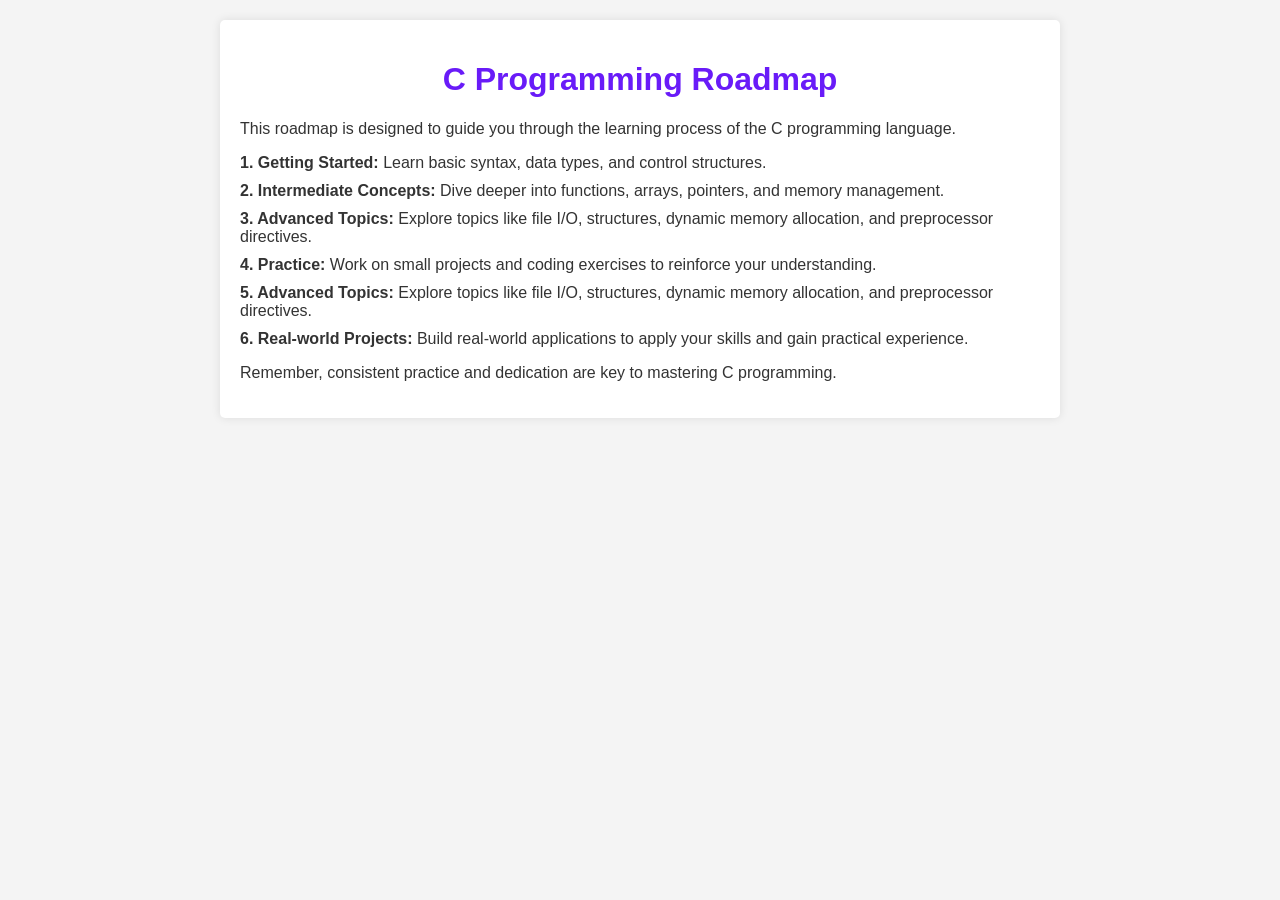
<file: c_roadmap.html>
<!DOCTYPE html>
<html lang="en">
<head>
  <meta charset="UTF-8">
  <meta name="viewport" content="width=device-width, initial-scale=1.0">
  <title>C Programming Roadmap - Half Coder</title>
  <style>
    body {
      font-family: Arial, sans-serif;
      background-color: #f4f4f4;
      color: #333;
      margin: 0;
      padding: 0;
    }

    .container {
      max-width: 800px;
      margin: 20px auto;
      padding: 20px;
      background-color: #fff;
      border-radius: 5px;
      box-shadow: 0 0 10px rgba(0, 0, 0, 0.1);
    }

    h1 {
      text-align: center;
      color: #691bf8;
    }

    ul {
      list-style-type: none;
      padding: 0;
    }

    li {
      margin-bottom: 10px;
    }

    a {
      text-decoration: none;
      color: #691bf8;
      font-weight: bold;
    }

    a:hover {
      color: #5500ff;
    }
  </style>
</head>
<body>
  <div class="container">
    <h1>C Programming Roadmap</h1>
    <p>This roadmap is designed to guide you through the learning process of the C programming language.</p>
    <ul>
      <li><strong>1. Getting Started:</strong> Learn basic syntax, data types, and control structures.</li>
      <li><strong>2. Intermediate Concepts:</strong> Dive deeper into functions, arrays, pointers, and memory management.</li>
      <li><strong>3. Advanced Topics:</strong> Explore topics like file I/O, structures, dynamic memory allocation, and preprocessor directives.</li>
      <li><strong>4. Practice:</strong> Work on small projects and coding exercises to reinforce your understanding.</li>
      <li><strong>5. Advanced Topics:</strong> Explore topics like file I/O, structures, dynamic memory allocation, and preprocessor directives.</li>
      <li><strong>6. Real-world Projects:</strong> Build real-world applications to apply your skills and gain practical experience.</li>
    </ul>
    <p>Remember, consistent practice and dedication are key to mastering C programming.</p>
  </div>
</body>
</html>
</file>
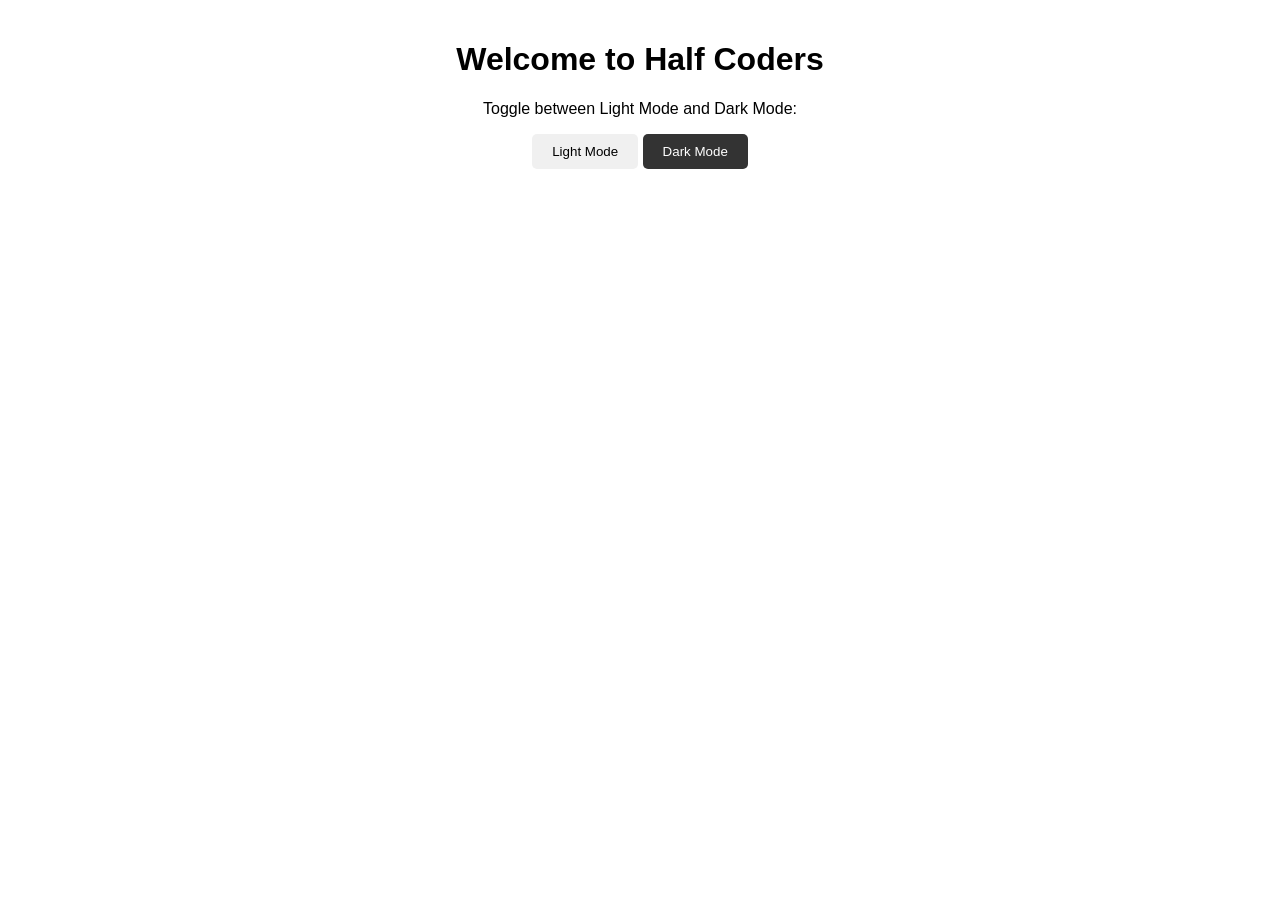
<file: theme.html>
<!DOCTYPE html>
<html lang="en">
<head>
  <meta charset="UTF-8">
  <meta name="viewport" content="width=device-width, initial-scale=1.0">
  <title>Half Coders</title>
  <style>
    /* Light Mode */
    :root {
      --background-color: #ffffff;
      --text-color: #000000;
    }

    /* Dark Mode */
    @media (prefers-color-scheme: dark) {
      :root {
        --background-color: #1e1e1e;
        --text-color: #ffffff;
      }
    }

    body {
      font-family: Arial, sans-serif;
      background-color: var(--background-color);
      color: var(--text-color);
      margin: 0;
      padding: 0;
      transition: background-color 0.3s ease, color 0.3s ease;
    }

    .container {
      text-align: center;
      padding: 20px;
    }

    button {
      padding: 10px 20px;
      border: none;
      border-radius: 5px;
      cursor: pointer;
      transition: background-color 0.3s ease;
    }

    button.light-mode {
      background-color: #f0f0f0;
      color: #000000;
    }

    button.dark-mode {
      background-color: #333333;
      color: #ffffff;
    }
  </style>
</head>
<body>
  <div class="container">
    <h1>Welcome to Half Coders</h1>
    <p>Toggle between Light Mode and Dark Mode:</p>
    <button class="light-mode" onclick="toggleMode('light')">Light Mode</button>
    <button class="dark-mode" onclick="toggleMode('dark')">Dark Mode</button>
  </div>

  <script>
    function toggleMode(mode) {
      if (mode === 'light') {
        document.documentElement.style.setProperty('--background-color', '#ffffff');
        document.documentElement.style.setProperty('--text-color', '#000000');
      } else if (mode === 'dark') {
        document.documentElement.style.setProperty('--background-color', '#1e1e1e');
        document.documentElement.style.setProperty('--text-color', '#ffffff');
      }
    }
  </script>
</body>
</html>
</file>
